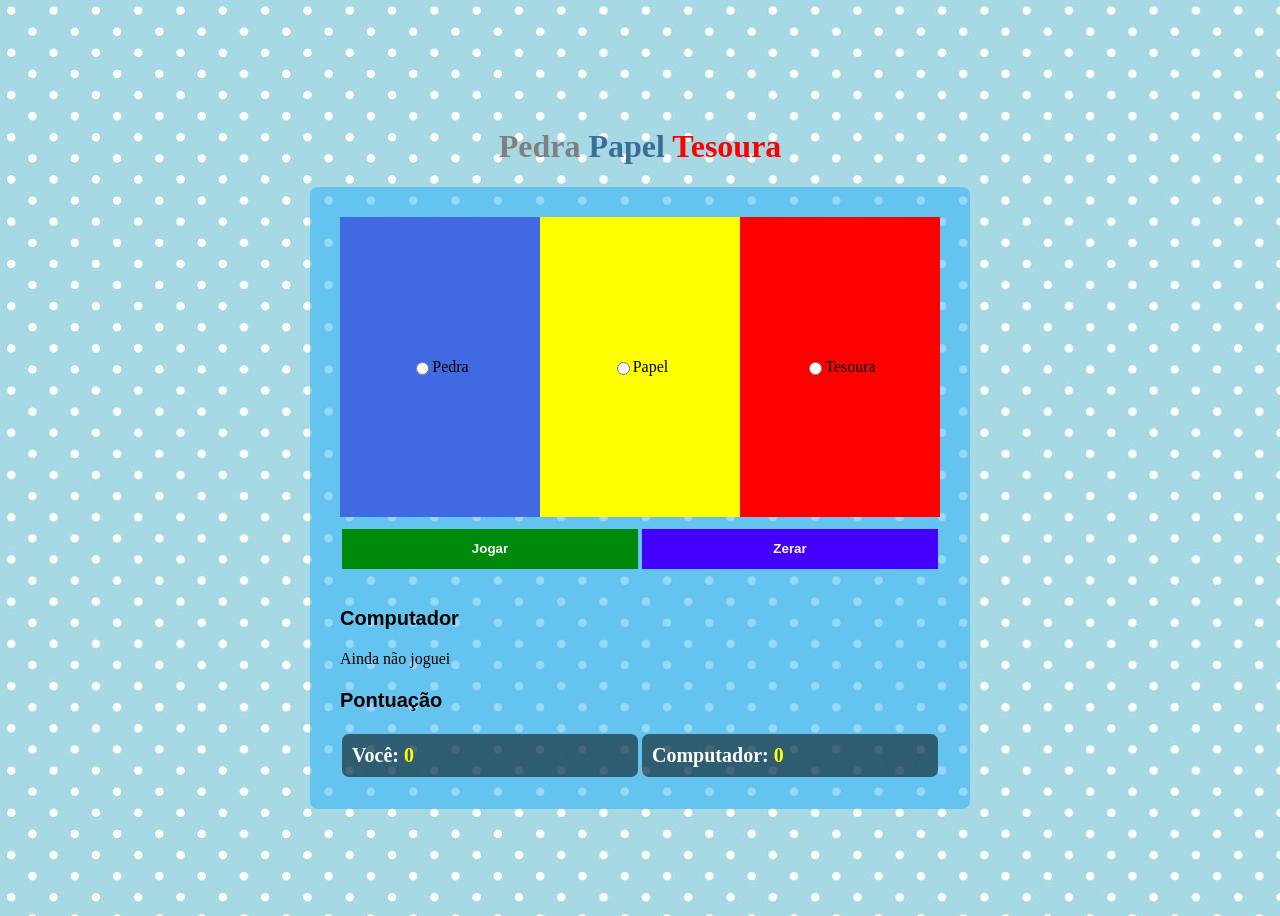
<file: index.html>
<!DOCTYPE html>
<html lang="pt-br">

<head>
    <meta charset="UTF-8">
    <meta name="viewport" content="width=device-width, initial-scale=1.0">
    <meta http-equiv="X-UA-Compatible" content="ie=edge">
    <title>Pedra Papel Tesoura</title>
    <link href="style.css" rel="stylesheet">
</head>

<body>
    <h1><span style="color: gray;">Pedra</span> <span style="color: rgb(58, 109, 153);">Papel</span> <span
            style="color: red;">Tesoura</span></h1>
    <div class="Jogo">
        <span id="alert"></span>


        <form>
            <div class="opcoes">
                <div class="pedra">

                    <input type="radio" name="grupo" id="pedra">Pedra
                </div>
                <div class="papel">
                    <input type="radio" name="grupo" id="papel">Papel
                </div>
                <div class="tesoura">
                    <input type="radio" name="grupo" id="tesoura">Tesoura
                </div>
            </div>
            <div class="buttons">
                <button type="button" id="btnJogar" onclick="play()">Jogar</button>
                <button type="button" id="btnLimpar" onclick="resetar()">Zerar</button>
            </div>
            </p>
        </form>

        <div id="computadorPlayer">
            <h3>Computador</h3>
            <div id="computadorSelecao"> Ainda não joguei</div>
        </div>

        <h4 id="resultado"></h4>

        <div>
            <h3>Pontuação</h3>
            <div class="pontuacao">
                <span>Você:<span id="pontuacaoUser">0</span></span>
                <span>Computador:<span id="pontuacaoPC">0</span></span>
            </div>
        </div>
    </div>

    <script src="./script.js"></script>

</body>

</html>
</file>
<file: style.css>
body {
    background-image: url("./img/bg.jpg");
    height: 100vh;
    display: flex;
    flex-direction: column;
    align-items: center;
    justify-content: center;
}
.Jogo{
    background-color: rgba(0, 162, 255, 0.4);
    padding: 30px;
    border-radius: 8px;
    width: 75%;
    max-width: 600px;
}
h3 {
    font-size: 20px;
    font-family: 'Segoe UI', Tahoma, Geneva, Verdana, sans-serif;
}

#alert{
    display: none;
    font-size: 17px;
    font-weight: 700;
    color: white;
    background: rgba(0, 0, 0, 0.342);
    border-radius: 8px;
    padding: 10px;
    margin-bottom: 10px;
    justify-content: center;
}
.opcoes{
    background: rgba(0, 0, 0, 0.342);
    width: 100%;
    border-radius: 8px;
    height: 300px;
    display: flex;
    justify-content: space-between;
    
}
.opcoes div{
    width: 100%;
    
    display: flex;
    justify-content: center;
    align-items: center;
}
.opcoes img{
    width: 100%;
    cursor: pointer;
}
.opcoes .pedra {
    background-color: royalblue;
}
.opcoes .papel {
    background-color: yellow;
}
.opcoes .tesoura {
    background-color: red;
}

.buttons{
    width: 100%;
    display: flex;
    margin-top: 10px;
}
.buttons button {
    width: 50%;
    margin: 2px;
    padding: 10px;
    height: 40px;
    border: 0px;
    color: white;
    font-weight: 700;
}
.buttons #btnJogar{
    background-color: rgb(0, 138, 11);
}
.buttons #btnLimpar{
    background-color: rgb(68, 0, 255);
}
#computadorPlayer{
    display: flex;
    flex-direction: column;
}
.pontuacao{
    width: 100%;
    display: flex;
    justify-content: space-between;
    align-items: center;
    margin-top: 10px;
}
.pontuacao > span{
    font-size: 20px;
    font-weight: 700;
    color: white;
    border-radius: 7px;
    background: rgba(0, 0, 0, 0.527);
    width: 100%;
    margin: 2px;
    padding:10px;
}
.pontuacao > span> span {
    margin-left: 5px;
    color: yellow;
}
</file>
